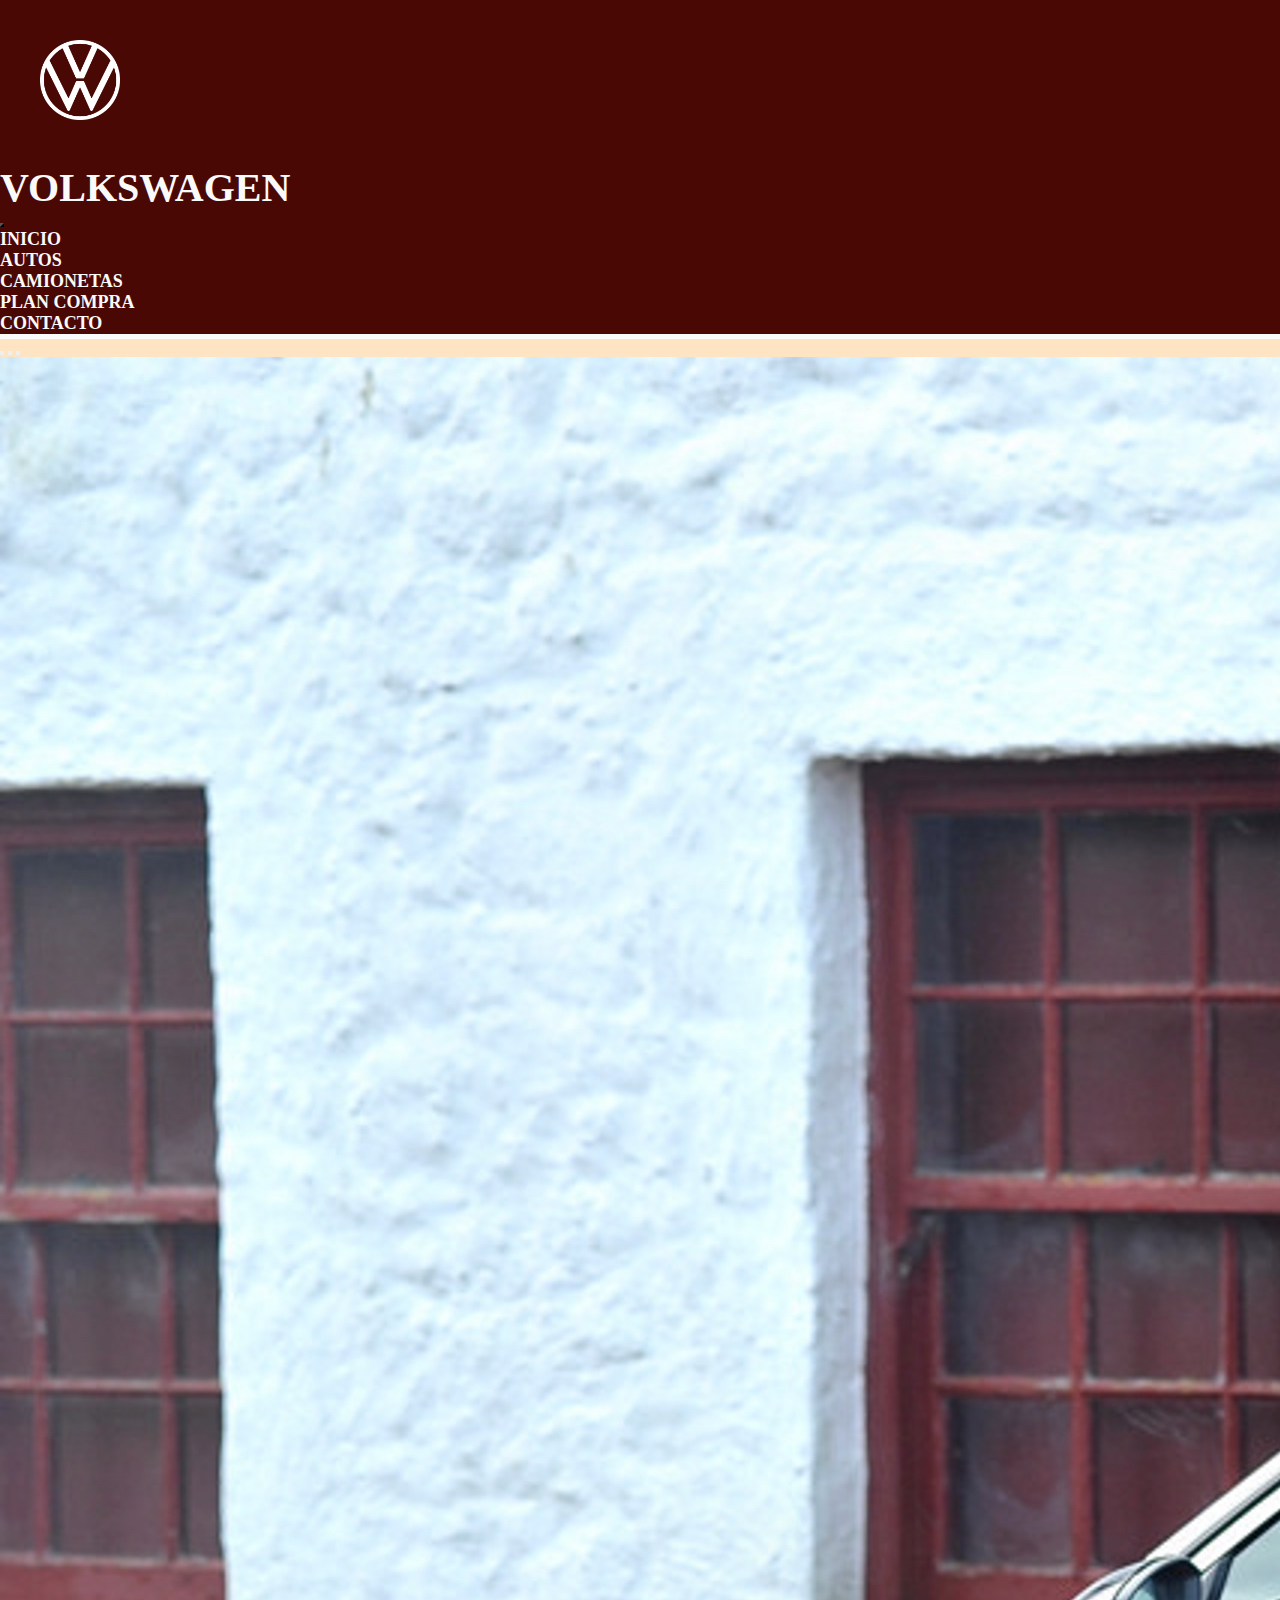
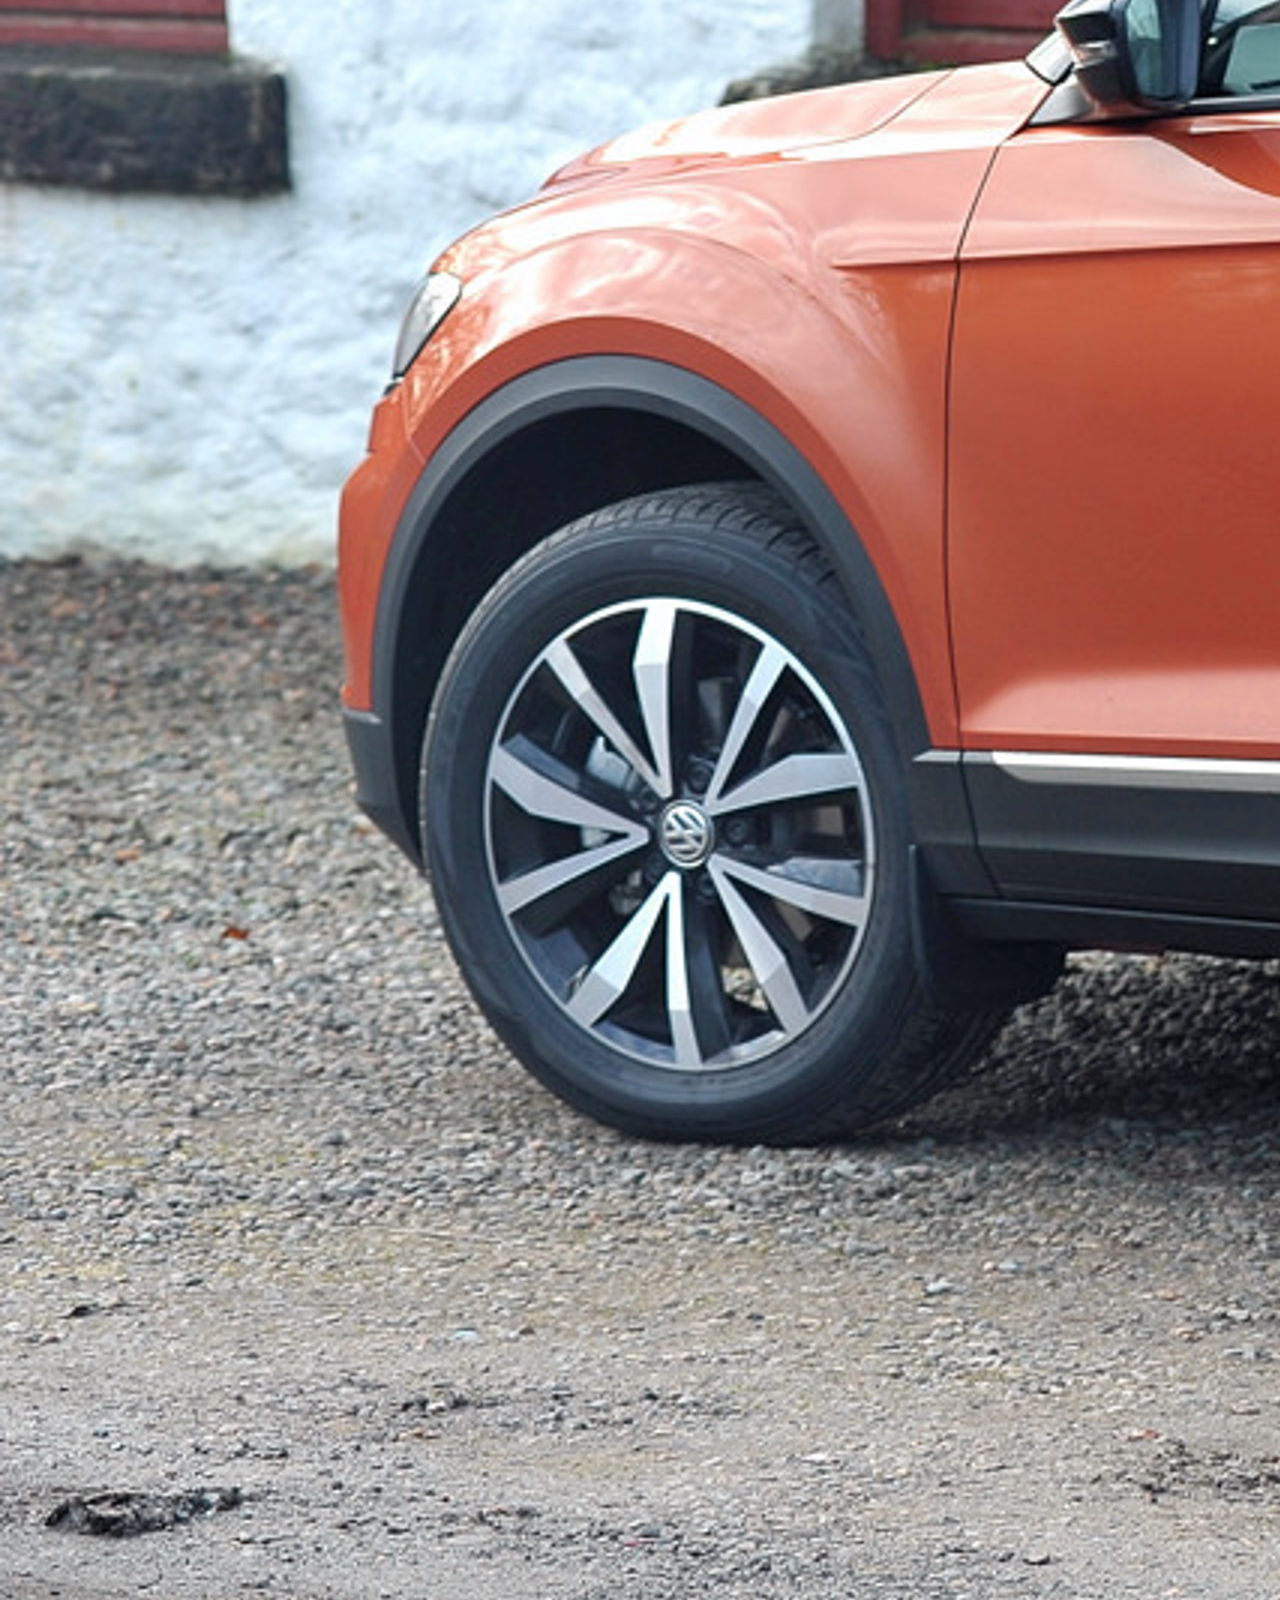
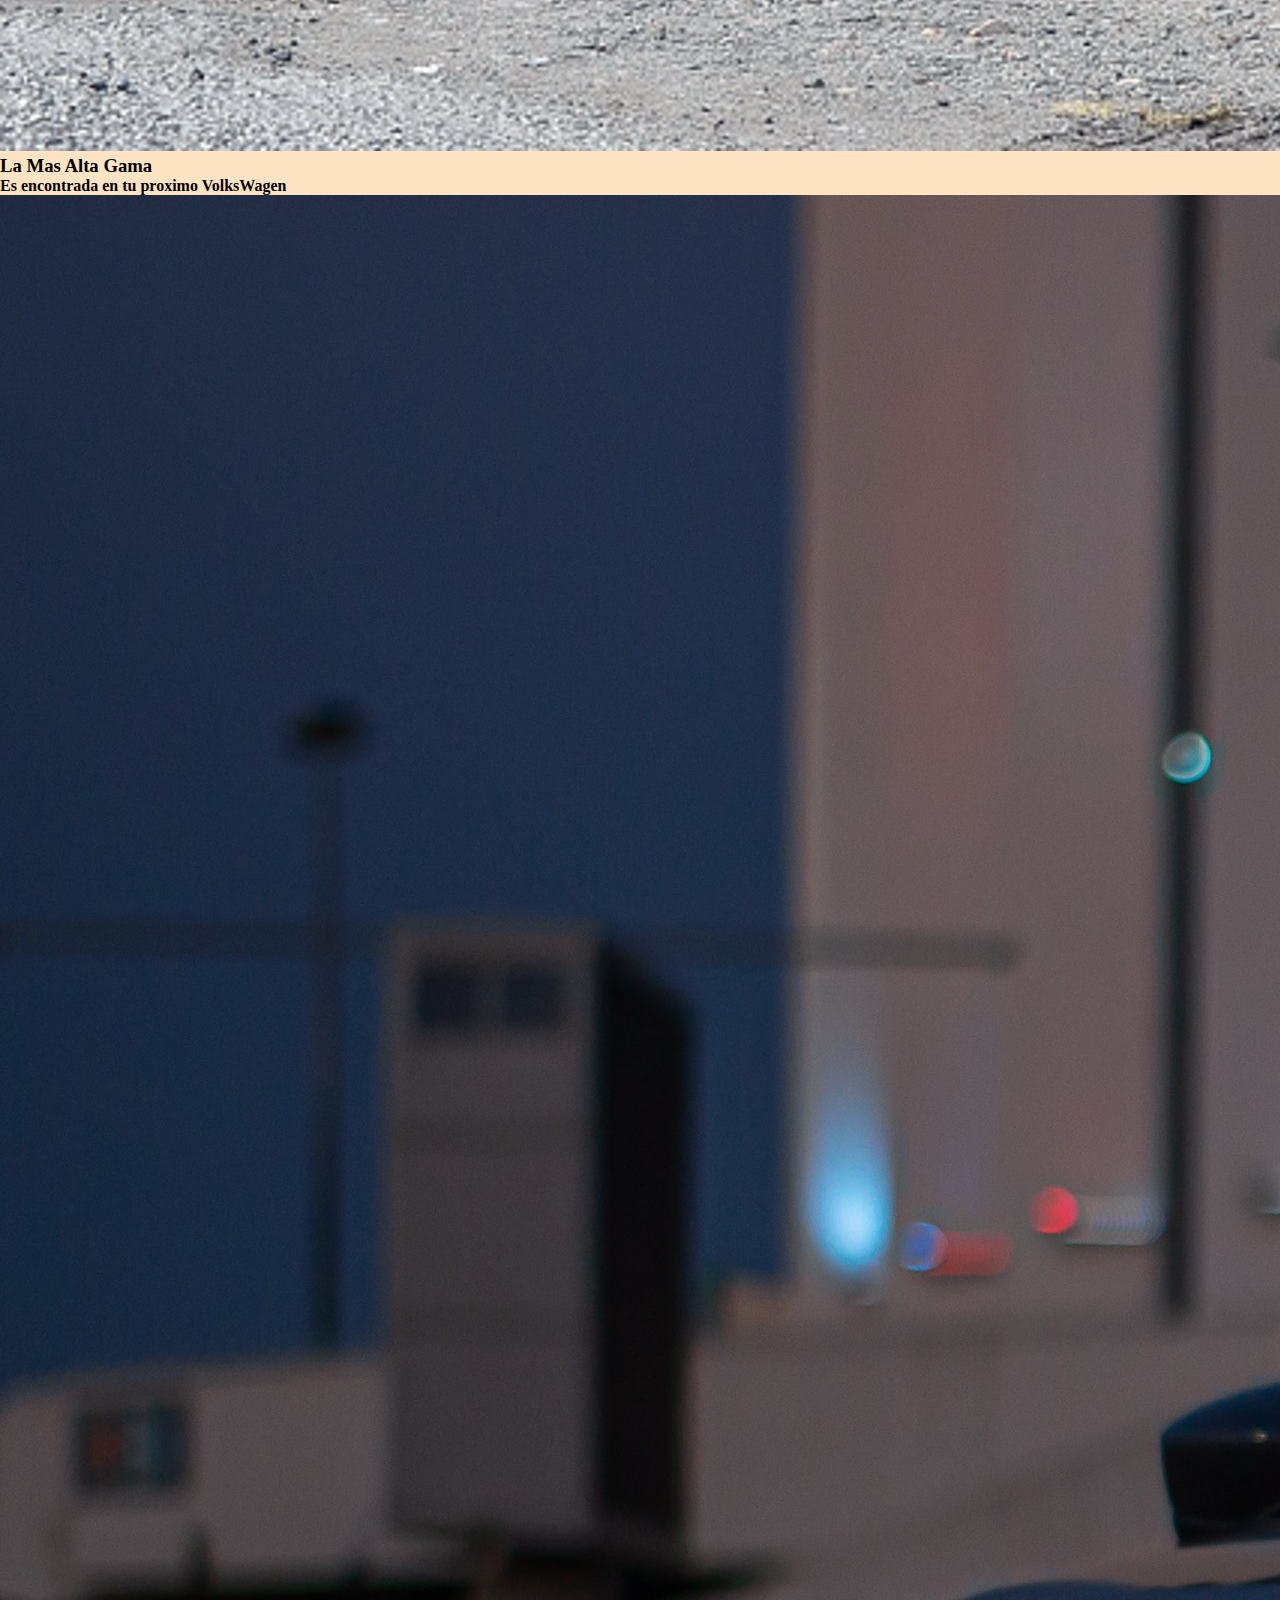
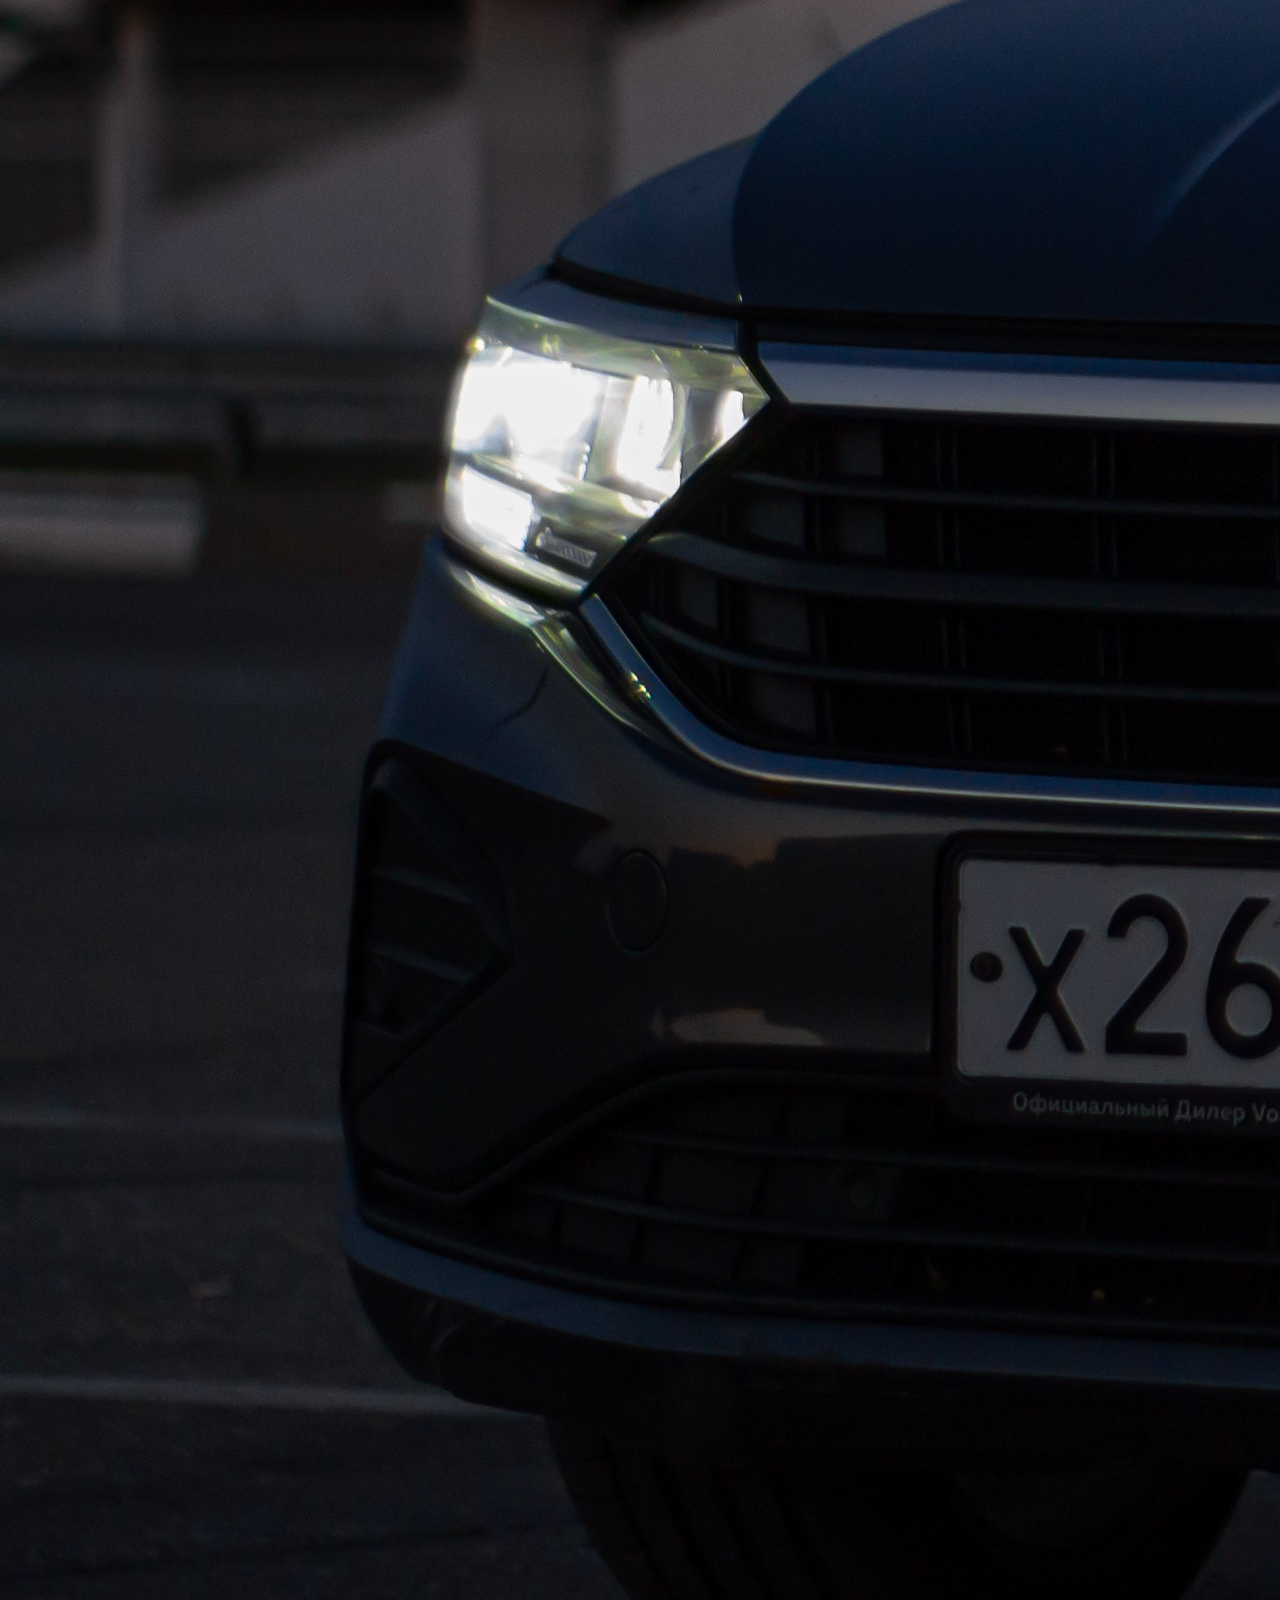
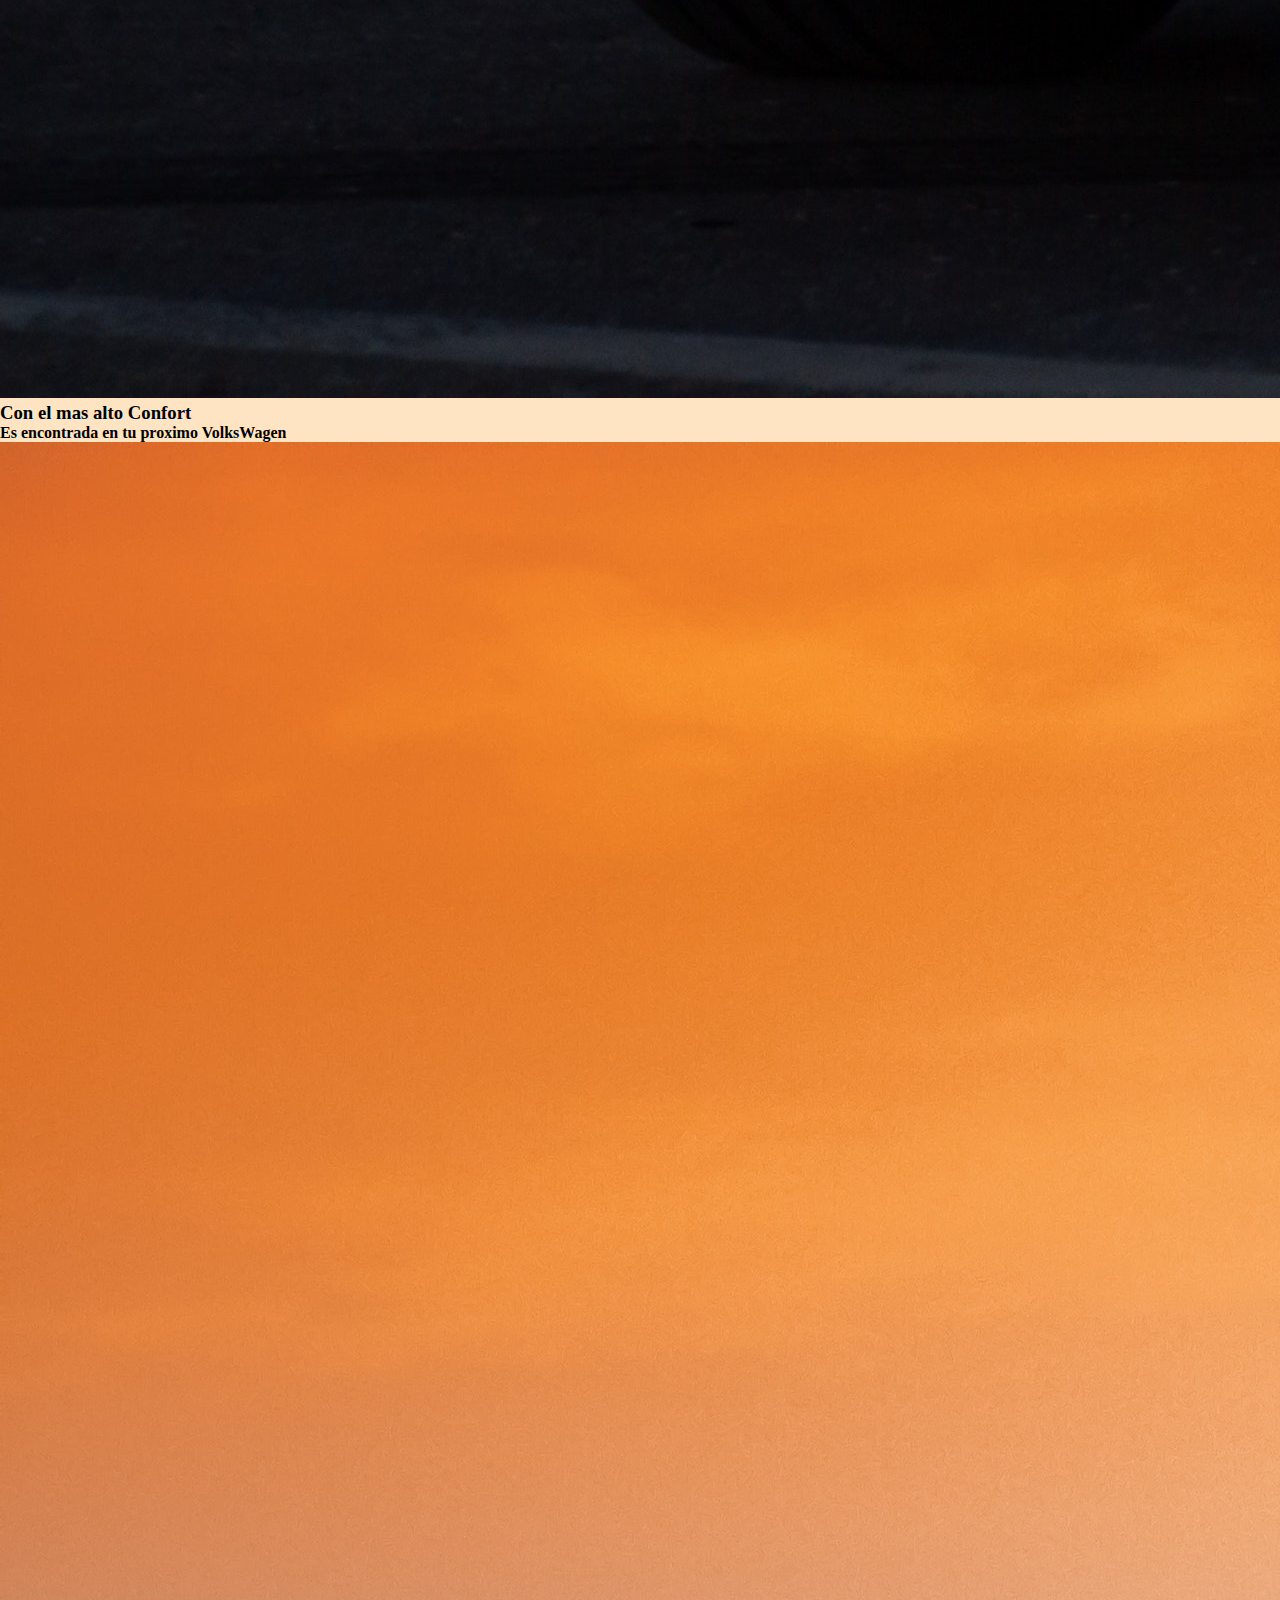
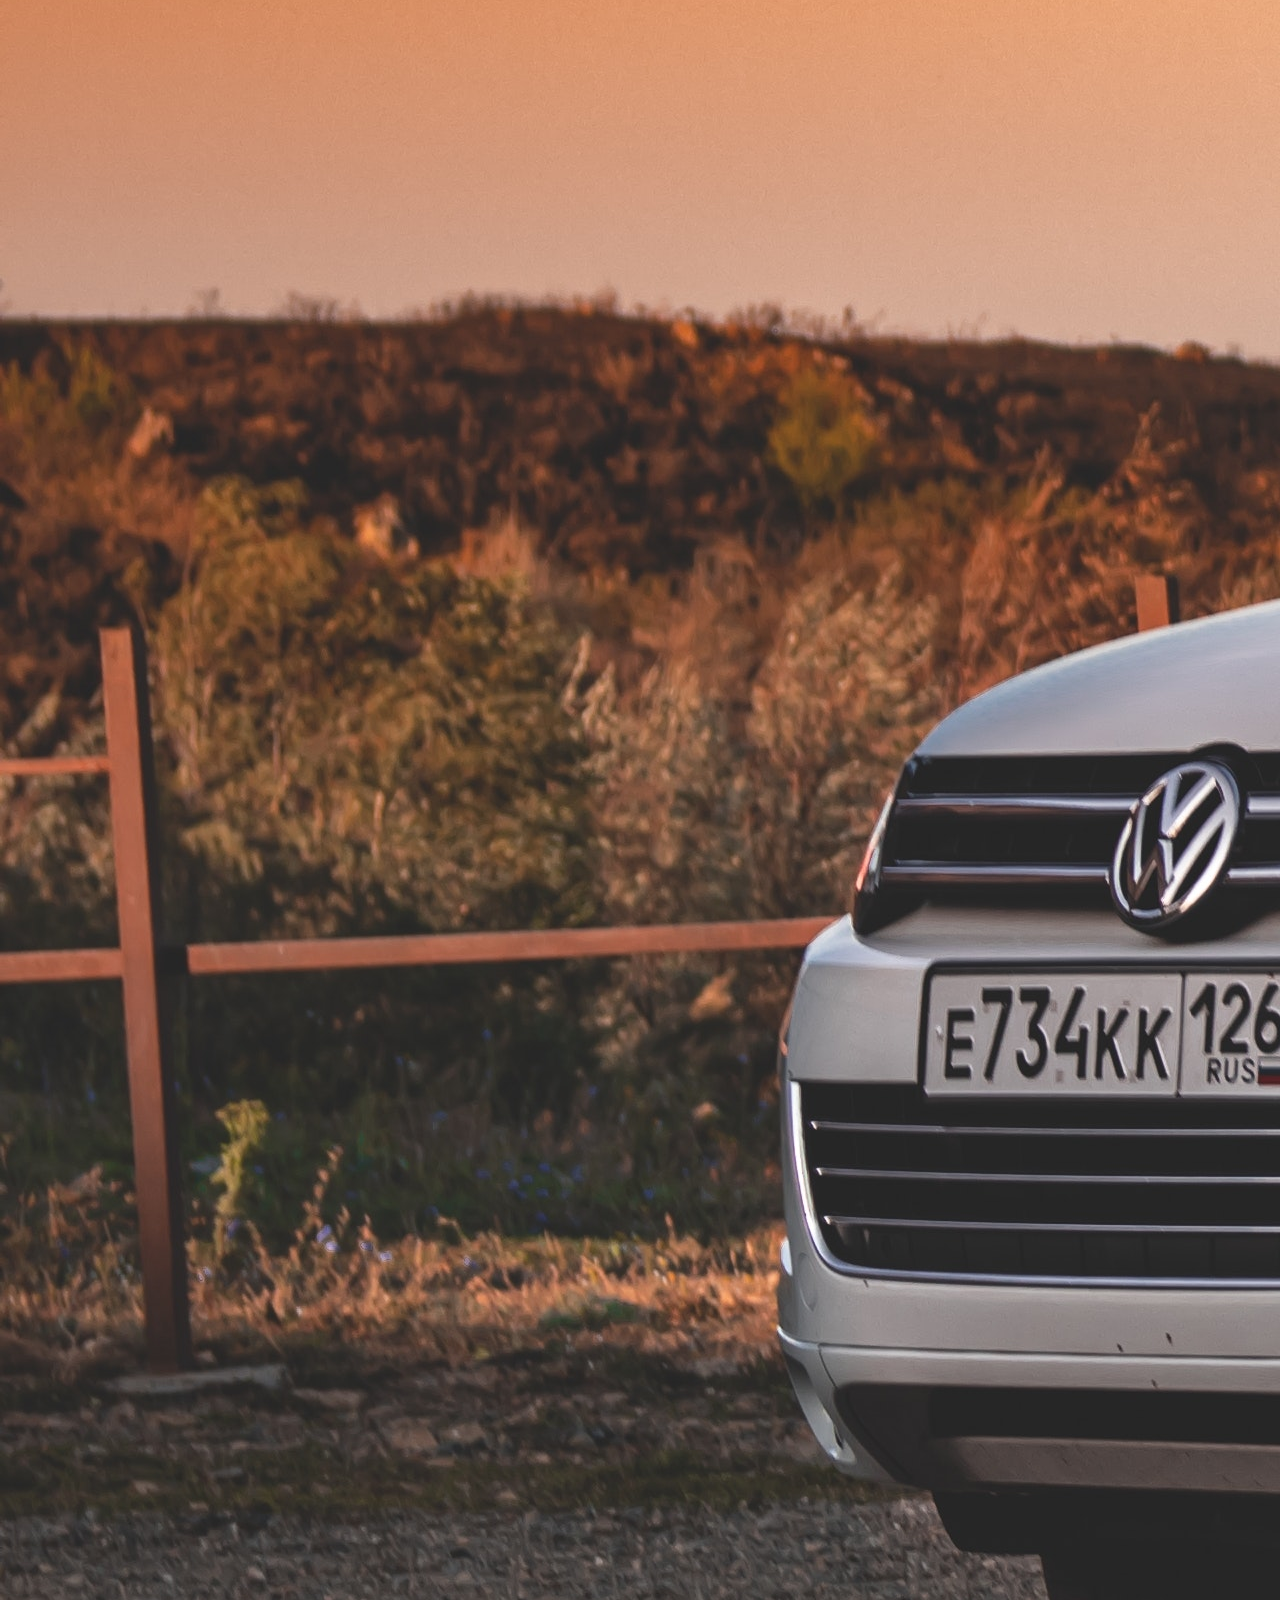
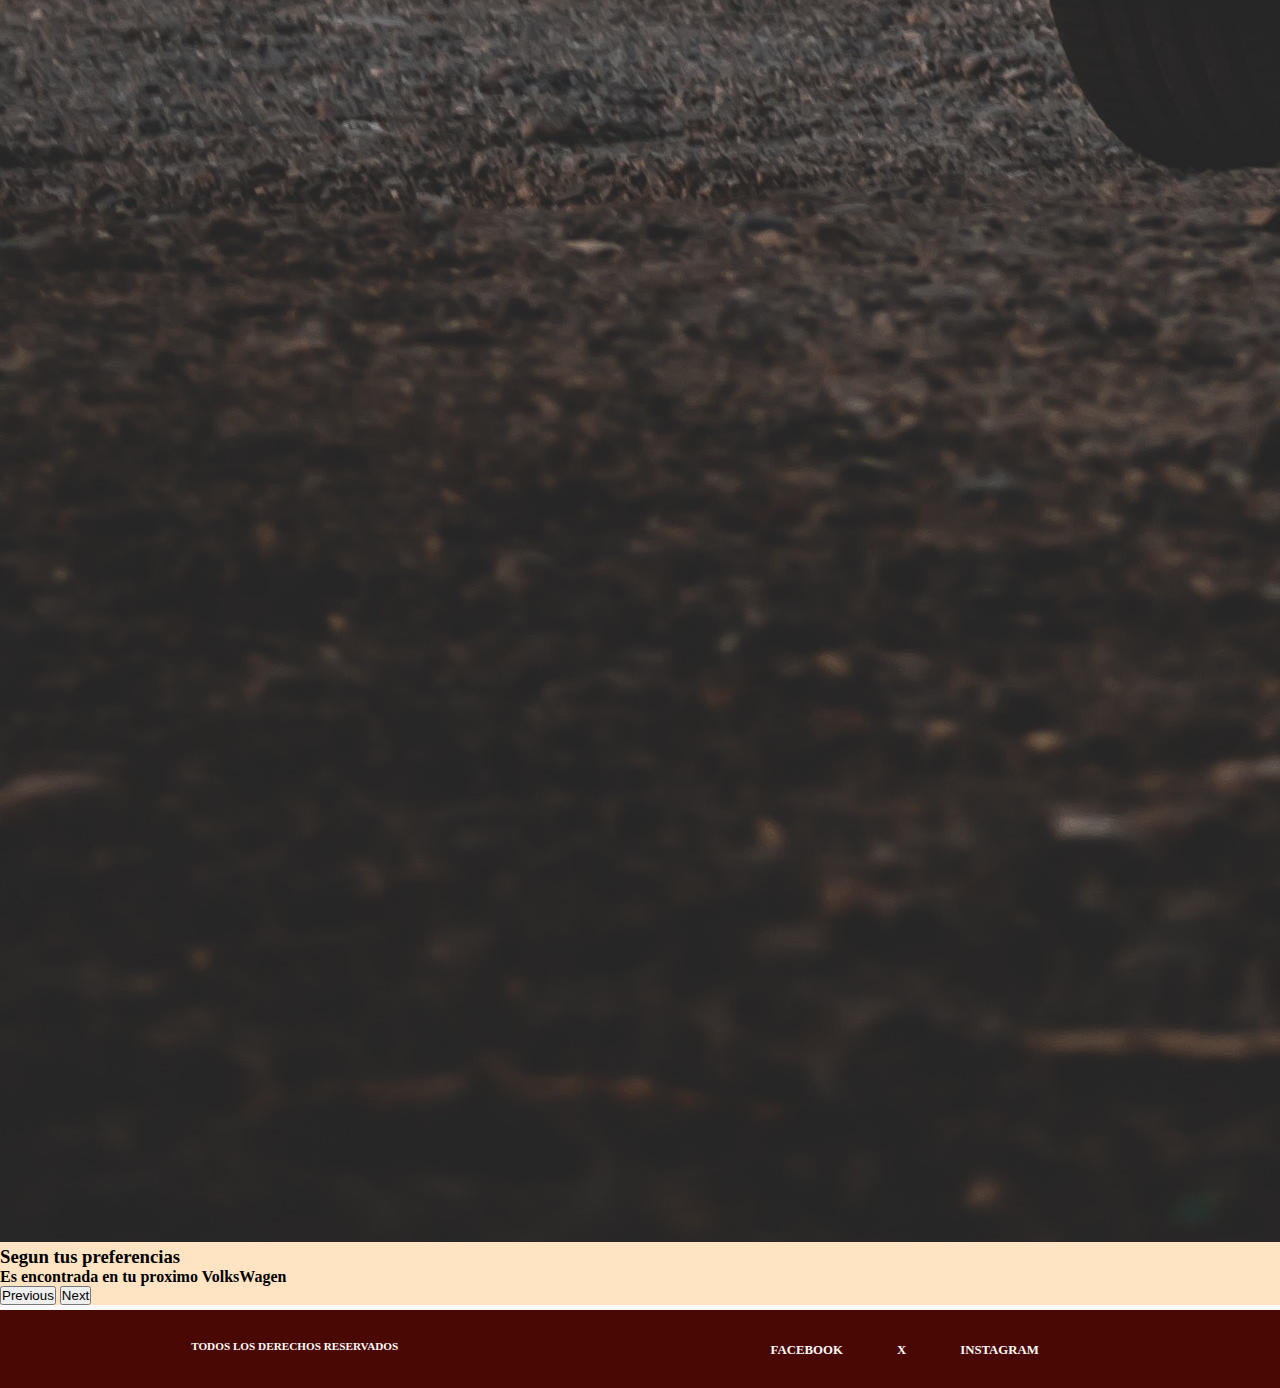
<file: index.html>
<!DOCTYPE html>
<html lang="es">
<head>
    <meta charset="UTF-8">
    <meta name="viewport" content="width=device-width, initial-scale=1.0">
    <link href="https://unpkg.com/aos@2.3.1/dist/aos.css" rel="stylesheet">
    <link href="https://cdn.jsdelivr.net/npm/bootstrap@5.3.1/dist/css/bootstrap.min.css" rel="stylesheet"
        integrity="sha384-4bw+/aepP/YC94hEpVNVgiZdgIC5+VKNBQNGCHeKRQN+PtmoHDEXuppvnDJzQIu9" crossorigin="anonymous">
    <link rel="stylesheet" href="CSS/estilos.css">
    <link rel="shortcut icon" href="IMAGENES/amarok.png" type="image/x-icon">
    <title>Home-VolksWagen</title>
    <meta name="description" content="Autos VolksWagen 0 km, Autos 0km, Autos nuevos">
</head>
<body>
    <header class="navbar navbar-expand-lg colorHeader">
        <div class="container-fluid">
            <a class="navbar-brand" href="#">
                <img class="logo" src="IMAGENES/logo.png" alt="logo VolksWagen">
            </a>
            <h1 class="colorFont2">VOLKSWAGEN</h1>
            <button class="navbar-toggler bgMenu" type="button" data-bs-toggle="collapse" data-bs-target="#navbarNav"
                aria-controls="navbarNav" aria-expanded="false" aria-label="Toggle navigation">
                <span class="navbar-toggler-icon"></span>
            </button>
            <nav class="collapse navbar-collapse color" id="navbarNav">
                <ul class="navbar-nav ms-auto fuentesHeader">
                    <li class="nav-item">
                        <a class="nav-link colorFont" aria-current="page" href="index.html">INICIO</a>
                    </li>
                    <li class="nav-item">
                        <a class="nav-link colorFont" href="HTML/autos.html">AUTOS</a>
                    </li>
                    <li class="nav-item">
                        <a class="nav-link colorFont" href="HTML/camionetas.html">CAMIONETAS</a>
                    </li>
                    <li class="nav-item">
                        <a class="nav-link colorFont" href="HTML/plandecompra.html">PLAN COMPRA</a>
                    </li>
                    <li class="nav-item">
                        <a class="nav-link colorFont" href="HTML/contacto.html">CONTACTO</a>
                    </li>
                </ul>
            </nav>
        </div>
    </header>
    <div id="carouselExampleCaptions" class="carousel slide">
      <div class="carousel-indicators">
        <button type="button" data-bs-target="#carouselExampleCaptions" data-bs-slide-to="0" class="active" aria-current="true" aria-label="Slide 1"></button>
        <button type="button" data-bs-target="#carouselExampleCaptions" data-bs-slide-to="1" aria-label="Slide 2"></button>
        <button type="button" data-bs-target="#carouselExampleCaptions" data-bs-slide-to="2" aria-label="Slide 3"></button>
      </div>
      <div class="carousel-inner">
        <div class="carousel-item active"> 
          <img src="IMAGENES/taoscs.jpeg" class="d-block w-100 imgCarousel" alt="VolksWagen Taos">
          <div class="carousel-caption d-none d-md-block">
            <h3>La Mas Alta Gama</h3>
            <h4>Es encontrada en tu proximo VolksWagen</h4>
          </div>
        </div>
        <div class="carousel-item">
          <img src="IMAGENES/polo1.jpg" class="d-block w-100 imgCarousel " alt="VolksWagen Polo">
          <div class="carousel-caption d-none d-md-block">
            <h3>Con el mas alto Confort</h3>
            <h4>Es encontrada en tu proximo VolksWagen</h4>
          </div>
        </div>
        <div class="carousel-item">
          <img src="IMAGENES/camioneta1.jpg" class="d-block w-100 imgCarousel" alt="VolksWagen TCross">
          <div class="carousel-caption d-none d-md-block">
            <h3>Segun tus preferencias</h3>
            <h4>Es encontrada en tu proximo VolksWagen</h4>
          </div>
        </div>
      </div>
      <button class="carousel-control-prev" type="button" data-bs-target="#carouselExampleCaptions" data-bs-slide="prev">
        <span class="carousel-control-prev-icon" aria-hidden="true"></span>
        <span class="visually-hidden">Previous</span>
      </button>
      <button class="carousel-control-next" type="button" data-bs-target="#carouselExampleCaptions" data-bs-slide="next">
        <span class="carousel-control-next-icon" aria-hidden="true"></span>
        <span class="visually-hidden">Next</span>
      </button>
    </div>
    <div>
      <footer>
        <p class="textFooter">Todos los derechos reservados</p>
        <ul class="linksFooter">
          <li> <a target="_blank" href="https://es-la.facebook.com/">Facebook</a></li>
          <li> <a target="_blank" href="https://twitter.com/">X</a></li>
          <li> <a target="_blank" href="https://www.instagram.com/">Instagram</a></li>
        </ul>
      </footer>
    </div>
    <script src="https://unpkg.com/aos@2.3.1/dist/aos.js"></script>
          <script>
            AOS.init();
          </script>
    <script src="https://cdn.jsdelivr.net/npm/bootstrap@5.3.1/dist/js/bootstrap.bundle.min.js" integrity="sha384-HwwvtgBNo3bZJJLYd8oVXjrBZt8cqVSpeBNS5n7C8IVInixGAoxmnlMuBnhbgrkm" crossorigin="anonymous"></script>
</body>
</html>
</file>
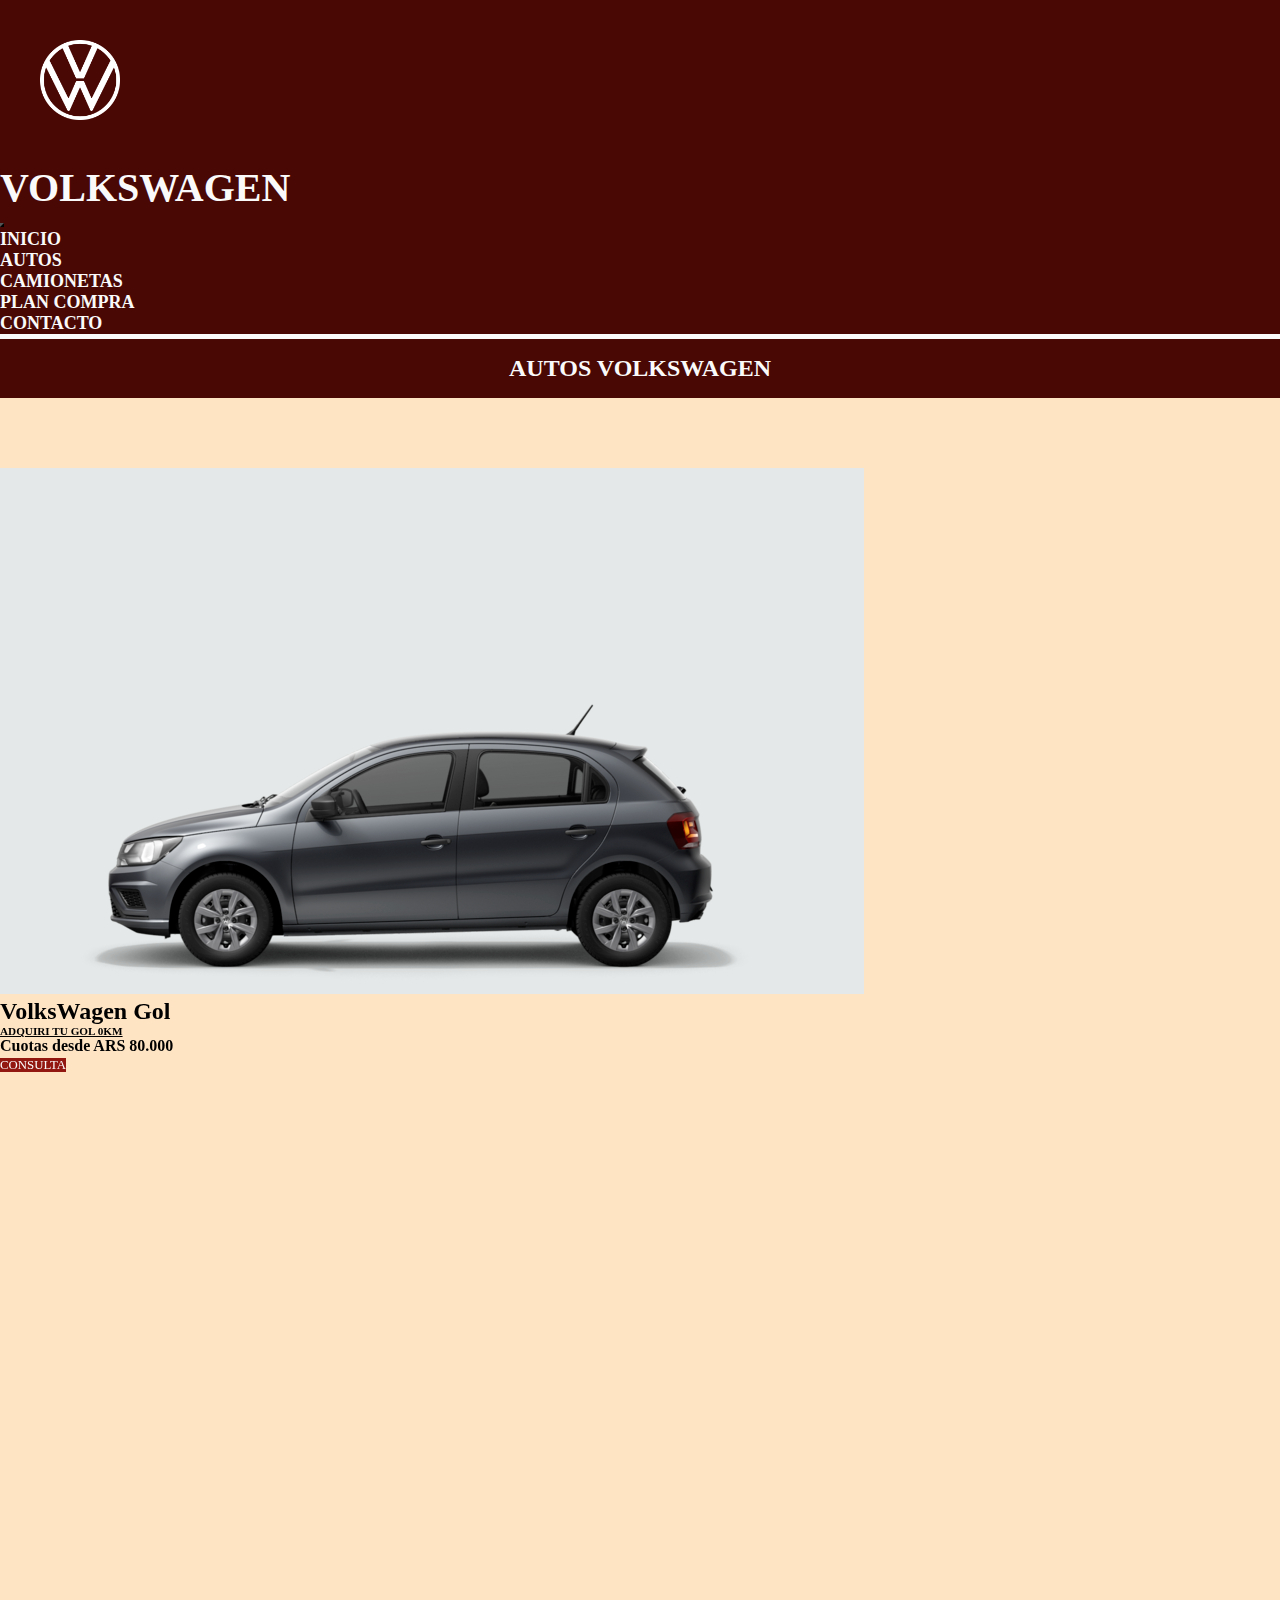
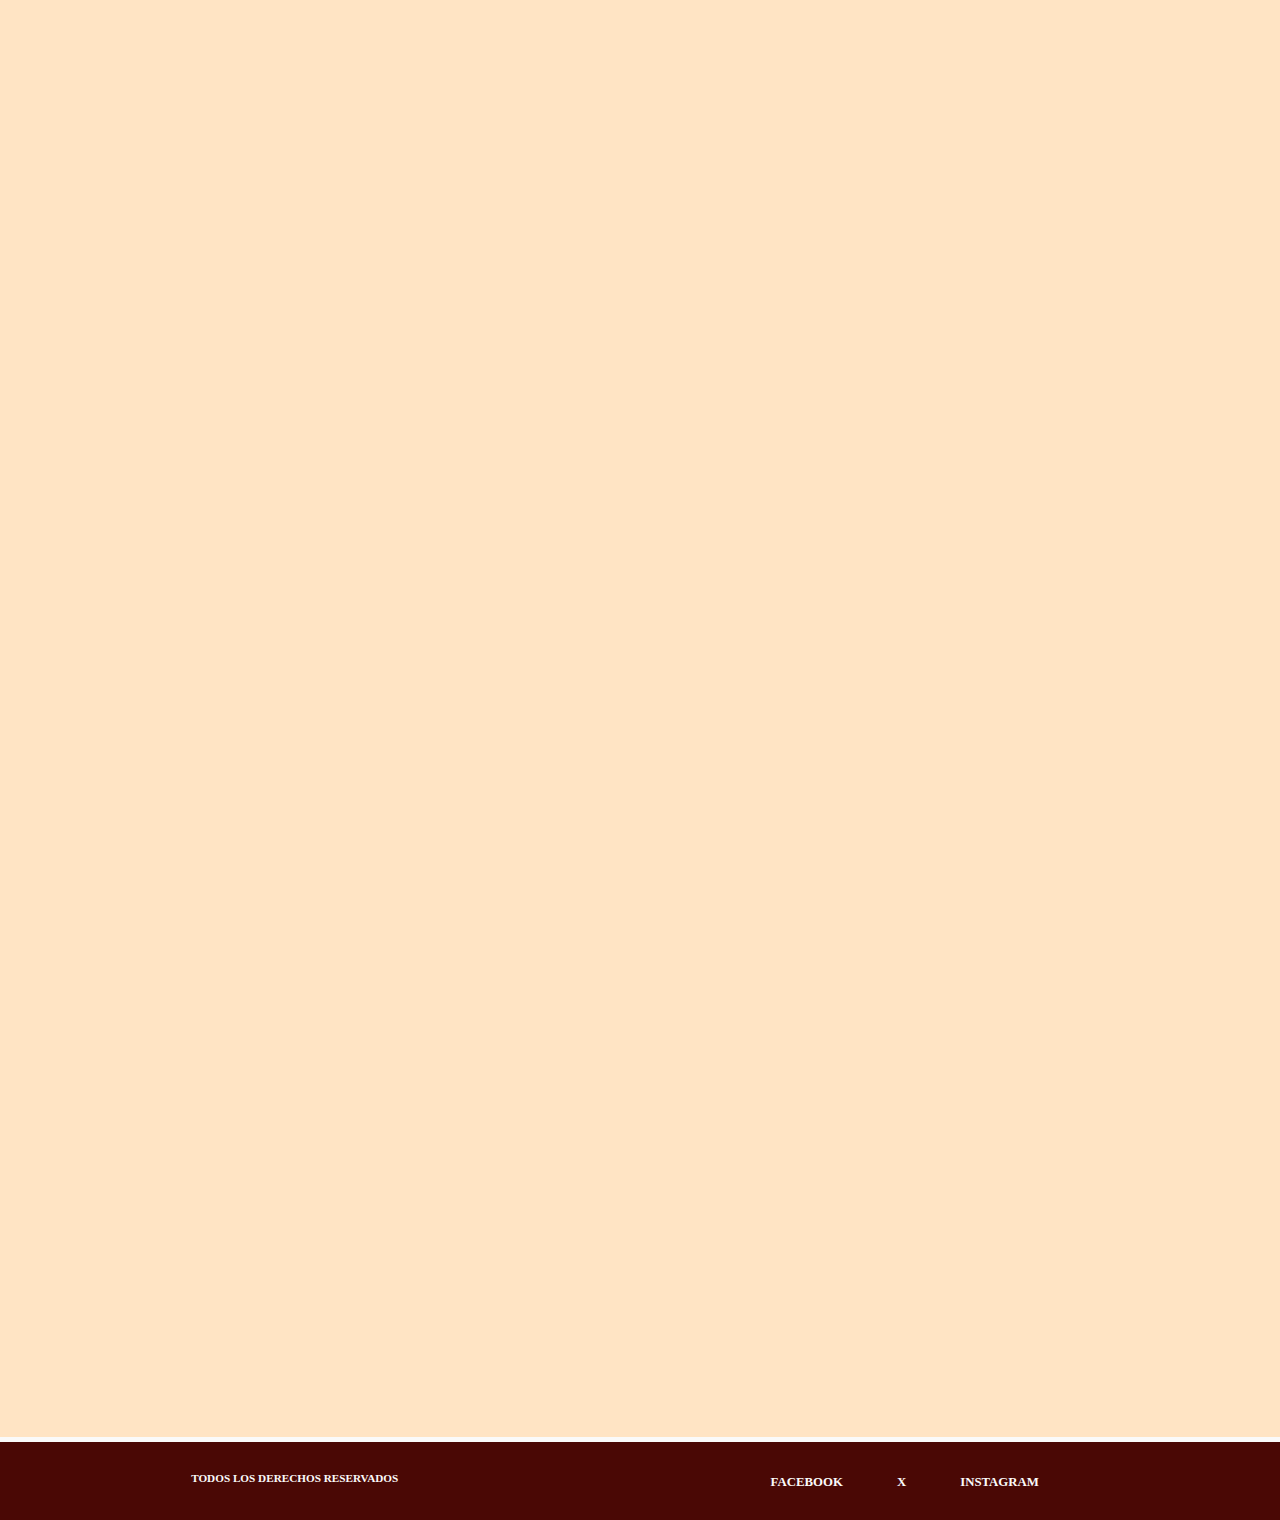
<file: HTML/autos.html>
<!DOCTYPE html>
<html lang="es">
<head>
    <meta charset="UTF-8">
    <meta name="viewport" content="width=device-width, initial-scale=1.0">
    <link href="https://unpkg.com/aos@2.3.1/dist/aos.css" rel="stylesheet">
    <link href="https://cdn.jsdelivr.net/npm/bootstrap@5.3.1/dist/css/bootstrap.min.css" rel="stylesheet"
        integrity="sha384-4bw+/aepP/YC94hEpVNVgiZdgIC5+VKNBQNGCHeKRQN+PtmoHDEXuppvnDJzQIu9" crossorigin="anonymous">
    <link rel="stylesheet" href="../CSS/estilos.css">
    <link rel="shortcut icon" href="../IMAGENES/amarok.png" type="image/x-icon">
    <title>Autos-VolksWagen</title>
    <meta name="description" content="Autos VolksWagen, Autos 0 km, Autos nuevos">
</head>
<body>
    <header class="navbar navbar-expand-lg colorHeader">
        <div class="container-fluid">
            <a class="navbar-brand" href="../index.html">
                <img class="logo" src="../IMAGENES/logo.png" alt="logo VolksWagen">
            </a>
            <h1 class="colorFont2">VOLKSWAGEN</h1>
            <button class="navbar-toggler bgMenu" type="button" data-bs-toggle="collapse" data-bs-target="#navbarNav"
                aria-controls="navbarNav" aria-expanded="false" aria-label="Toggle navigation">
                <span class="navbar-toggler-icon"></span>
            </button>
            <nav class="collapse navbar-collapse color" id="navbarNav">
                <ul class="navbar-nav ms-auto fuentesHeader">
                    <li class="nav-item">
                        <a class="nav-link colorFont" aria-current="page" href="../index.html">INICIO</a>
                    </li>
                    <li class="nav-item">
                        <a class="nav-link colorFont" href="autos.html">AUTOS</a>
                    </li>
                    <li class="nav-item">
                        <a class="nav-link colorFont" href="camionetas.html">CAMIONETAS</a>
                    </li>
                    <li class="nav-item">
                        <a class="nav-link colorFont" href="plandecompra.html">PLAN COMPRA</a>
                    </li>
                    <li class="nav-item">
                        <a class="nav-link colorFont" href="contacto.html">CONTACTO</a>
                    </li>
                </ul>
            </nav>
        </div>
    </header>
    <div class="tituloAutos"> 
        <h2>AUTOS VOLKSWAGEN</h2>
    </div>
    <div class="row">
        <div class="col-xl-3 col-md-6 col-sm-12">
            <div class="card autos" data-aos="flip-right">
                <img src="../IMAGENES/gol.png" class="card-img-top bgci" alt="Gol VolksWagen">
                <div class="card-body">
                  <h2 class="card-title">VolksWagen Gol</h2>
                  <p class="card-text textCars">Adquiri tu Gol 0KM</p>
                  <p> <strong>Cuotas desde ARS 80.000</strong></p>
                  <a href="contacto.html" class="btn bgbtn">CONSULTA</a>
                </div>
              </div>
        </div>
        <div class="col-xl-3 col-md-6 col-sm-12">
            <div class="card autos" data-aos="flip-right" >
                <img src="../IMAGENES/polo.png" class="card-img-top bgci" alt="Polo VolksWagen">
                <div class="card-body">
                  <h3 class="card-title">VolksWagen Polo</h3>
                  <p class="card-text textCars ">Adquiri tu Polo 0KM</p>
                  <p> <strong>Cuotas desde ARS 80.500</strong></p>
                  <a href="contacto.html" class="btn bgbtn">CONSULTA</a>
                </div>
              </div>
        </div>
        <div class="col-xl-3 col-md-6 col-sm-12">
            <div class="card autos" data-aos="flip-right" >
                <img src="../IMAGENES/nivus.png" class="card-img-top bgci" alt="Nivus VolksWagen">
                <div class="card-body">
                  <h3 class="card-title">VolksWagen Nivus</h3>
                  <p class="card-text textCars ">Obtene tu Nivus 0KM</p>
                  <p> <strong>Cuotas desde ARS 90.000</strong></p>
                  <a href="contacto.html" class="btn bgbtn">CONSULTA</a>
                </div>
              </div>
        </div>
        <div class="col-xl-3 col-md-6 col-sm-12">
            <div class="card autos" data-aos="flip-right" >
                <img src="../IMAGENES/virtus.png" class="card-img-top bgci" alt="Virtus VolksWagen">
                <div class="card-body">
                  <h3 class="card-title">VolksWagen Virtus</h3>
                  <p class="card-text textCars ">Obtene tu Virtus 0KM</p>
                  <p> <strong>Cuotas desde ARS 100.500</strong></p>
                  <a href="contacto.html" class="btn bgbtn">CONSULTA</a>
                </div>
              </div>
        </div>
        <div>
            <footer>
              <p class="textFooter">Todos los derechos reservados</p>
              <ul class="linksFooter">
                <li><a target="_blank" href="https://es-la.facebook.com/">Facebook</a></li>
                <li><a target="_blank" href="https://twitter.com/">X</a></li>
                <li><a target="_blank" href="https://www.instagram.com/">Instagram</a></li>
              </ul>
            </footer>
          </div>
          <script src="https://unpkg.com/aos@2.3.1/dist/aos.js"></script>
          <script>
            AOS.init();
          </script>
            <script src="https://cdn.jsdelivr.net/npm/bootstrap@5.3.1/dist/js/bootstrap.bundle.min.js" integrity="sha384-HwwvtgBNo3bZJJLYd8oVXjrBZt8cqVSpeBNS5n7C8IVInixGAoxmnlMuBnhbgrkm" crossorigin="anonymous"></script>
        </body>
        </html>
</file>
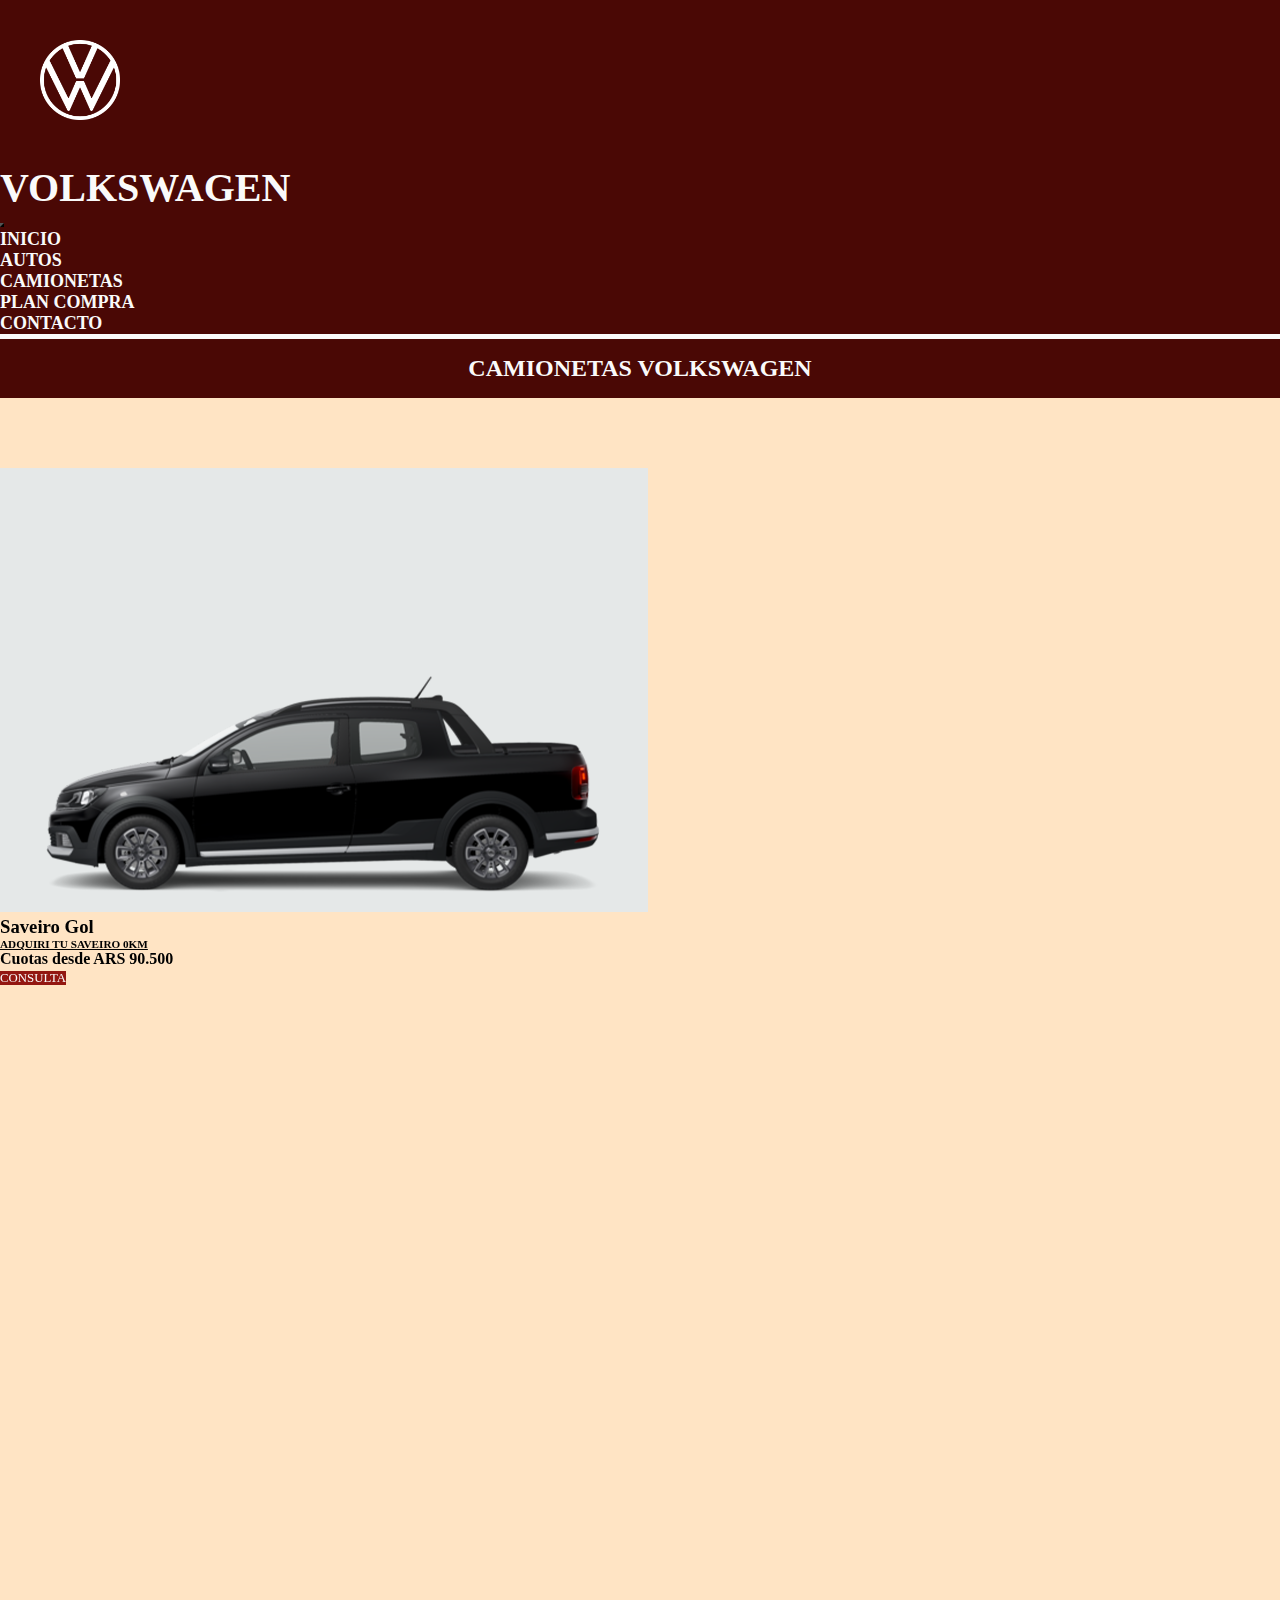
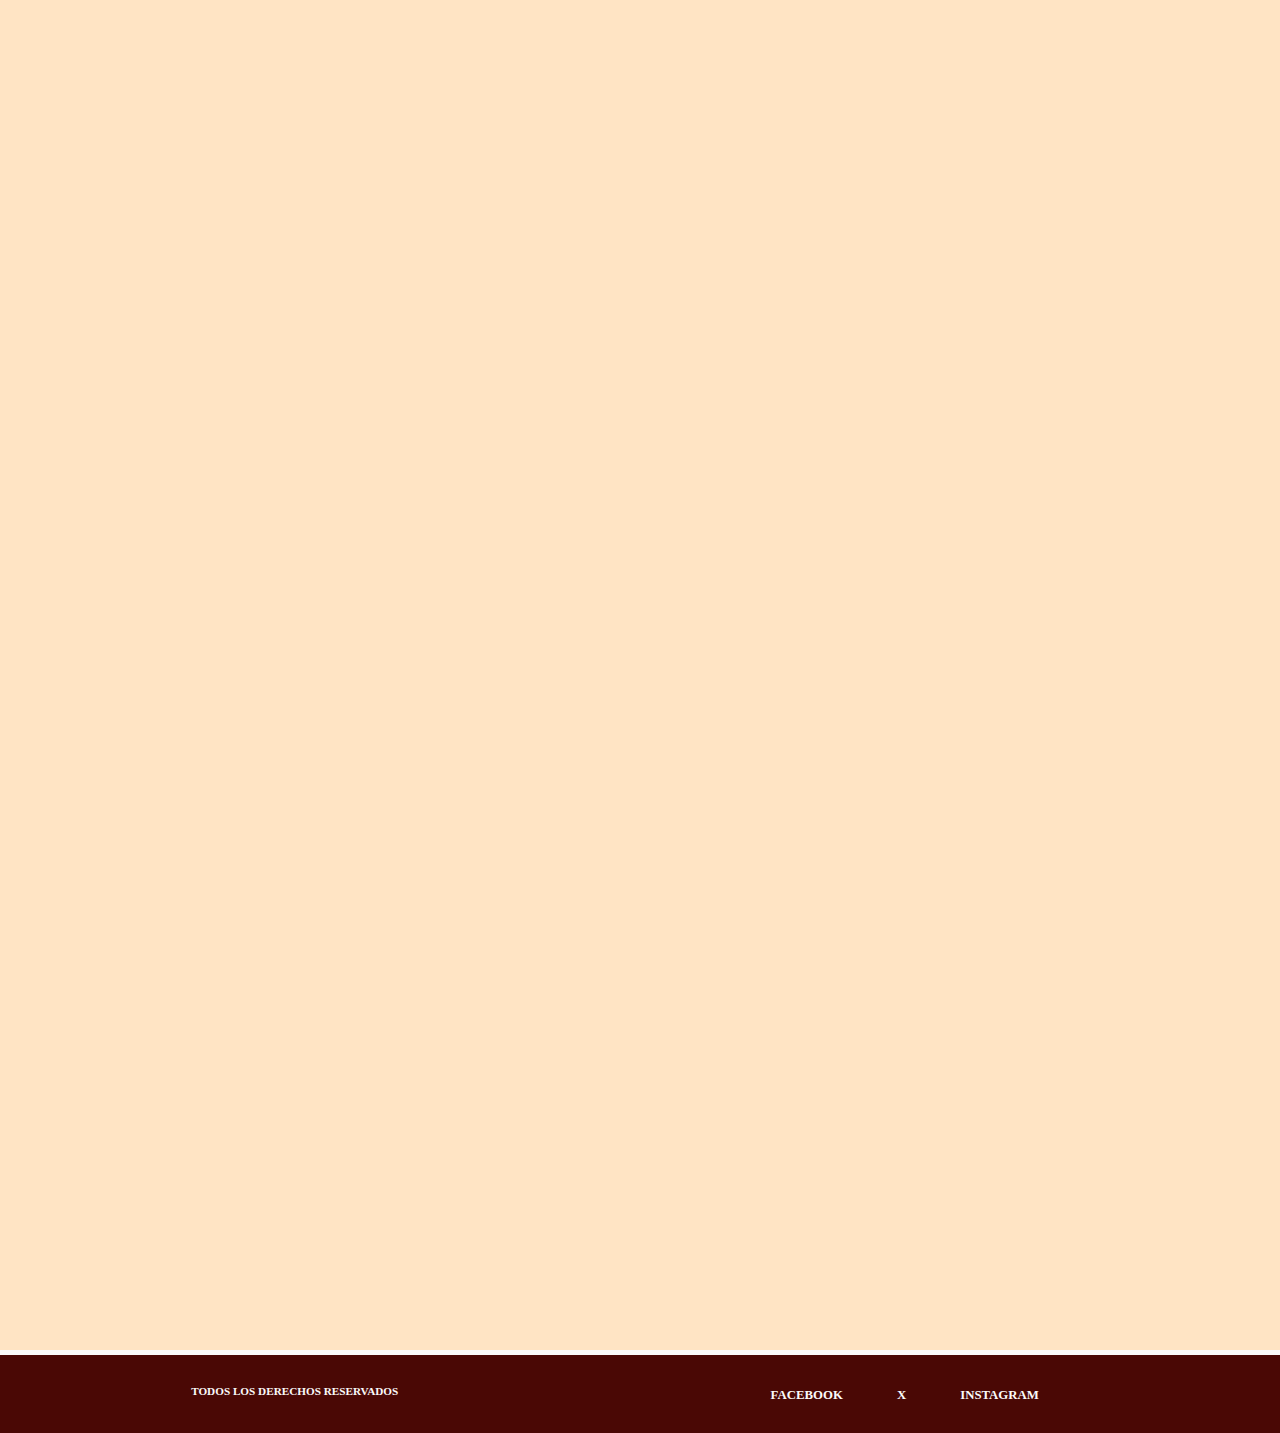
<file: HTML/camionetas.html>
<!DOCTYPE html>
<html lang="es">
<head>
    <meta charset="UTF-8">
    <meta name="viewport" content="width=device-width, initial-scale=1.0">
    <link href="https://unpkg.com/aos@2.3.1/dist/aos.css" rel="stylesheet">
    <link href="https://cdn.jsdelivr.net/npm/bootstrap@5.3.1/dist/css/bootstrap.min.css" rel="stylesheet"
        integrity="sha384-4bw+/aepP/YC94hEpVNVgiZdgIC5+VKNBQNGCHeKRQN+PtmoHDEXuppvnDJzQIu9" crossorigin="anonymous">
    <link rel="stylesheet" href="../CSS/estilos.css">
    <link rel="shortcut icon" href="../IMAGENES/amarok.png" type="image/x-icon">
    <title>Camionetas-VolksWagen</title>
    <meta name="description" content="Camionetas-VolksWagen, Autos 0 km, Camionetas nuevas">
</head>
<body>
    <header class="navbar navbar-expand-lg colorHeader">
        <div class="container-fluid">
            <a class="navbar-brand" href="../index.html">
                <img class="logo" src="../IMAGENES/logo.png" alt="logo VolksWagen">
            </a>
            <h1 class="colorFont2">VOLKSWAGEN</h1>
            <button class="navbar-toggler bgMenu" type="button" data-bs-toggle="collapse" data-bs-target="#navbarNav"
                aria-controls="navbarNav" aria-expanded="false" aria-label="Toggle navigation">
                <span class="navbar-toggler-icon"></span>
            </button>
            <nav class="collapse navbar-collapse color" id="navbarNav">
                <ul class="navbar-nav ms-auto fuentesHeader">
                    <li class="nav-item">
                        <a class="nav-link colorFont" aria-current="page" href="../index.html">INICIO</a>
                    </li>
                    <li class="nav-item">
                        <a class="nav-link colorFont" href="autos.html">AUTOS</a>
                    </li>
                    <li class="nav-item">
                        <a class="nav-link colorFont" href="camionetas.html">CAMIONETAS</a>
                    </li>
                    <li class="nav-item">
                        <a class="nav-link colorFont" href="plandecompra.html">PLAN COMPRA</a>
                    </li>
                    <li class="nav-item">
                        <a class="nav-link colorFont" href="contacto.html">CONTACTO</a>
                    </li>
                </ul>
            </nav>
        </div>
    </header>
    <div class="tituloCamionetas"> 
        <h2>CAMIONETAS VOLKSWAGEN</h2>
    </div>
    <div class="row">
        <div class="col-xl-3 col-md-6 col-sm-12">
            <div class="card autos" data-aos="flip-right" >
                <img src="../IMAGENES/saveiro.png" class="card-img-top bgci" alt="Saveiro VolksWagen">
                <div class="card-body">
                  <h3 class="card-title">Saveiro Gol</h3>
                  <p class="card-text textCars ">Adquiri tu Saveiro 0KM</p>
                  <p> <strong>Cuotas desde ARS 90.500</strong></p>
                  <a href="contacto.html" class="btn bgbtn">CONSULTA</a>
                </div>
              </div>
        </div>
        <div class="col-xl-3 col-md-6 col-sm-12">
            <div class="card autos" data-aos="flip-right" >
                <img src="../IMAGENES/tcross.png" class="card-img-top bgci" alt="Tcross VolksWagen">
                <div class="card-body">
                  <h3 class="card-title">VolksWagen T-Cross</h3>
                  <p class="card-text textCars ">Adquiri tu T-Cross 0KM</p>
                  <p> <strong>Cuotas desde ARS 100.000</strong></p>
                  <a href="contacto.html" class="btn bgbtn">CONSULTA</a>
                </div>
              </div>
        </div>
        <div class="col-xl-3 col-md-6 col-sm-12">
            <div class="card autos" data-aos="flip-right" >
                <img src="../IMAGENES/taos.png" class="card-img-top bgci" alt="Taos VolksWagen">
                <div class="card-body">
                  <h3 class="card-title">VolksWagen Taos</h3>
                  <p class="card-text textCars ">Adquiri tu Taos 0KM</p>
                  <p> <strong>Cuotas desde ARS 110.000</strong></p>
                  <a href="contacto.html" class="btn bgbtn">CONSULTA</a>
                </div>
              </div>
        </div>
        <div class="col-xl-3 col-md-6 col-sm-12">
            <div class="card autos" data-aos="flip-right" >
                <img src="../IMAGENES/amarok.png" class="card-img-top bgci" alt="amarok VolksWagen">
                <div class="card-body">
                  <h3 class="card-title">VolksWagen Amarok</h3>
                  <p class="card-text textCars ">Adquiri tu Amarok 0KM</p>
                  <p> <strong>Cuotas desde ARS 130.500</strong></p>
                  <a href="contacto.html" class="btn bgbtn">CONSULTA</a>
                </div>
              </div>
        </div>
    </div>
</div>
<div class="b-example-divider"></div>
<div>
    <footer>
      <p class="textFooter">Todos los derechos reservados</p>
      <ul class="linksFooter">
        <li><a target="_blank" href="https://es-la.facebook.com/">Facebook</a></li>
        <li><a target="_blank" href="https://twitter.com/">X</a></li>
        <li><a target="_blank" href="https://www.instagram.com/">Instagram</a></li>
      </ul>
    </footer>
  </div>
  <script src="https://unpkg.com/aos@2.3.1/dist/aos.js"></script>
          <script>
            AOS.init();
          </script>
    <script src="https://cdn.jsdelivr.net/npm/bootstrap@5.3.1/dist/js/bootstrap.bundle.min.js" integrity="sha384-HwwvtgBNo3bZJJLYd8oVXjrBZt8cqVSpeBNS5n7C8IVInixGAoxmnlMuBnhbgrkm" crossorigin="anonymous"></script>
</body>
</html>
</file>
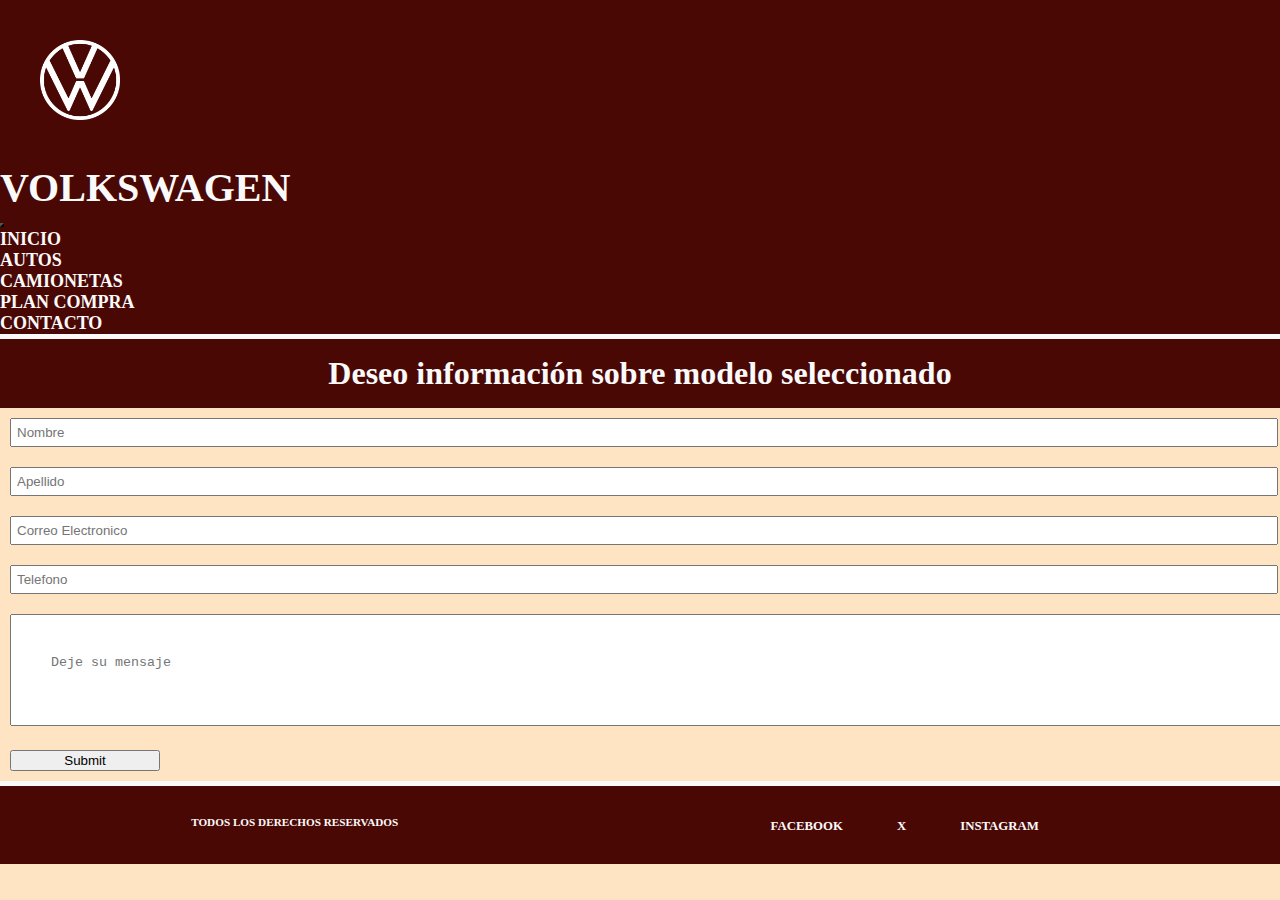
<file: HTML/contacto.html>
<!DOCTYPE html>
<html lang="es">
<head>
    <meta charset="UTF-8">
    <meta name="viewport" content="width=device-width, initial-scale=1.0">
    <link href="https://unpkg.com/aos@2.3.1/dist/aos.css" rel="stylesheet">
    <link href="https://cdn.jsdelivr.net/npm/bootstrap@5.3.1/dist/css/bootstrap.min.css" rel="stylesheet"
        integrity="sha384-4bw+/aepP/YC94hEpVNVgiZdgIC5+VKNBQNGCHeKRQN+PtmoHDEXuppvnDJzQIu9" crossorigin="anonymous">
    <link rel="stylesheet" href="../CSS/estilos.css">
    <link rel="shortcut icon" href="../IMAGENES/amarok.png" type="image/x-icon">
    <title>Contacto VolksWagen</title>
    <meta name="description" content="Autos y camionetas VolksWagen 0 km, VolksWagen">
</head>
<body>
    <header class="navbar navbar-expand-lg colorHeader">
        <div class="container-fluid">
            <a class="navbar-brand" href="../index.html">
                <img class="logo" src="../IMAGENES/logo.png" alt="logo VolksWagen">
            </a>
            <h1 class="colorFont2">VOLKSWAGEN</h1>
            <button class="navbar-toggler bgMenu" type="button" data-bs-toggle="collapse" data-bs-target="#navbarNav"
                aria-controls="navbarNav" aria-expanded="false" aria-label="Toggle navigation">
                <span class="navbar-toggler-icon"></span>
            </button>
            <nav class="collapse navbar-collapse color" id="navbarNav">
                <ul class="navbar-nav ms-auto fuentesHeader">
                    <li class="nav-item">
                        <a class="nav-link colorFont" aria-current="page" href="../index.html">INICIO</a>
                    </li>
                    <li class="nav-item">
                        <a class="nav-link colorFont" href="autos.html">AUTOS</a>
                    </li>
                    <li class="nav-item">
                        <a class="nav-link colorFont" href="camionetas.html">CAMIONETAS</a>
                    </li>
                    <li class="nav-item">
                        <a class="nav-link colorFont" href="plandecompra.html">PLAN COMPRA</a>
                    </li>
                    <li class="nav-item">
                        <a class="nav-link colorFont" href="contacto.html">CONTACTO</a>
                    </li>
                </ul>
            </nav>
        </div>
    </header>
    <h1 class="contacto">Deseo información sobre modelo seleccionado</h1>
    <section>
      <form>
        <div class="contactForm">
          <input class="inputForm" type="text" placeholder ="Nombre">
          <input class="inputForm" type="text" placeholder="Apellido">
          <input class="inputForm" type="email" placeholder="Correo Electronico">
          <input class="inputForm" type="number" placeholder="Telefono">
        </div>
        <textarea class="textArea" name="campo" name="mensaje" placeholder="Deje su mensaje"></textarea>
        <input class="submit" type="submit" name="enviar">
      </form>
    </section>
    <div class="b-example-divider"></div>
    <div>
        <footer>
          <p class="textFooter">Todos los derechos reservados</p>
          <ul class="linksFooter">
            <li><a target="_blank" href="https://es-la.facebook.com/">Facebook</a></li>
            <li><a target="_blank" href="https://twitter.com/">X</a></li>
            <li><a target="_blank" href="https://www.instagram.com/">Instagram</a></li>
          </ul>
        </footer>
      </div>
      <script src="https://unpkg.com/aos@2.3.1/dist/aos.js"></script>
          <script>
            AOS.init();
          </script>
    <script src="https://cdn.jsdelivr.net/npm/bootstrap@5.3.1/dist/js/bootstrap.bundle.min.js" integrity="sha384-HwwvtgBNo3bZJJLYd8oVXjrBZt8cqVSpeBNS5n7C8IVInixGAoxmnlMuBnhbgrkm" crossorigin="anonymous"></script>
</body>
</html>
</file>
<file: CSS/estilos.css>
header {
  background-color: #4A0805;
  border-bottom: #fafafa solid 5px;
}

header .logo {
  width: 10rem;
}

header .colorFont {
  color: #fafafa;
  font-size: 18px;
  font-weight: bold;
}

header .colorFont2 {
  font-size: 40px;
  color: #fafafa;
}

header h1 {
  color: #fafafa;
  font-weight: bolder;
  animation-name: texto;
  animation-duration: 3s;
  animation-iteration-count: infinite;
}

header .bgMenu {
  background-color: #fafafa;
}

* {
  padding: 0;
  margin: 0;
}

body {
  background-color: bisque;
}

.textP {
  text-transform: uppercase;
  font-weight: bold;
  font-size: 0.8rem;
  color: #212529;
  text-align: center;
  padding-top: 10px;
}

li, a {
  text-decoration: none;
  font-size: 0.8rem;
  color: #fafafa;
}

.tituloAutos {
  background-color: #4A0805;
  color: #fafafa;
  text-align: center;
  text-transform: uppercase;
  font-weight: bold;
  padding: 1rem;
  font-size: 1rem;
}

.tituloCamionetas {
  background-color: #4A0805;
  color: #fafafa;
  text-align: center;
  text-transform: uppercase;
  font-weight: bold;
  padding: 1rem;
  font-size: 1rem;
}

.bgci {
  background-color: #E5E8E8;
  margin-top: 70px;
  padding-top: 200px;
}

.autos {
  margin-bottom: 50px;
}

.bgbtn {
  background-color: #931711;
  color: #fafafa;
}

.bgbtn:hover {
  background-color: #4A0805;
  color: bisque;
}

.bgPlan {
  background-color: #4A0805;
  text-align: center;
  margin: 25px 8px;
}

.border-bottom {
  border: #4A0805;
  color: #4A0805;
}

.tituloPlan {
  text-align: center;
  font-size: 1.2rem;
  text-transform: uppercase;
}

.colorBox {
  text-align: center;
  text-transform: uppercase;
}

.contacto {
  padding: 1rem;
  text-align: center;
  background-color: #4A0805;
  color: #fafafa;
}

.espacio {
  padding: 10px;
  margin-bottom: 10px;
}

.bgcontact {
  background-color: #4A0805;
  color: #fafafa;
  font-weight: bolder;
  border: solid black 2px;
  text-transform: uppercase;
  text-align: center;
}

.cajaContacto {
  display: flex;
  justify-content: center;
  padding-top: 15px;
}

.contactForm {
  display: flex;
  flex-direction: column;
}

.inputForm {
  padding: 5px;
  margin: 10px;
  width: 98%;
}

.textArea {
  padding: 40px;
  margin: 10px;
  width: 98%;
}

.submit {
  display: flex;
  justify-content: space-around;
  padding: 1px;
  margin: 10px;
  width: 150px;
}

footer {
  background-color: #4A0805;
  color: #fafafa;
  font-weight: bolder;
  text-transform: uppercase;
  padding: 30px;
  margin: auto;
  display: flex;
  justify-content: space-around;
  border-top: #fafafa solid 5px;
}
footer .linksFooter, footer li {
  display: inline-block;
  padding: 0 25px;
}
footer .textFooter {
  font-size: 0.7rem;
}
footer .colorFooter {
  font-size: 18px;
  font-weight: bold;
  background-color: #4A0805;
}
footer .footer {
  cursor: pointer;
  color: #fafafa;
  font-size: 20px;
  text-transform: uppercase;
}

@media (max-width: 400px) {
  footer {
    text-align: center;
    display: flex;
    justify-content: space-between;
    align-items: center;
  }
}
@media (min-width: 300px) and (max-width: 450px) {
  .cardPlan {
    background-color: #4A0805;
    flex-wrap: wrap;
    justify-content: center;
  }
  .imgCard {
    display: none;
  }
}
@media (min-width: 550px) and (max-width: 1080px) {
  .imgCard {
    justify-content: center;
    align-items: center;
  }
}
.textCars {
  font-size: 0.7rem;
  text-decoration: underline;
  color: black;
  text-transform: uppercase;
  font-weight: bold;
}

/*# sourceMappingURL=estilos.css.map */
</file>
